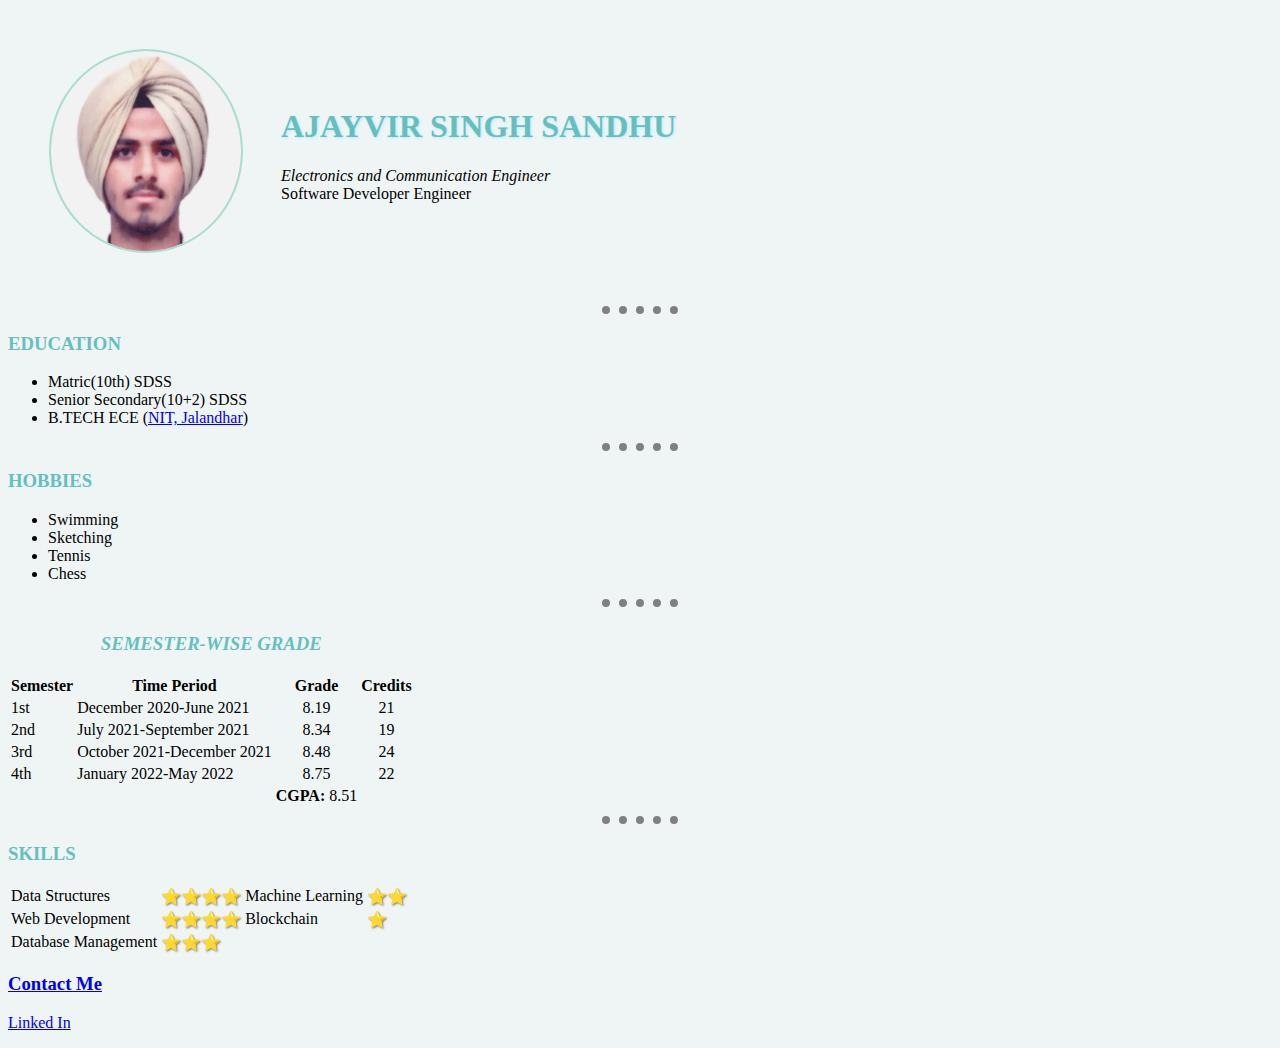
<file: index.html>
<!DOCTYPE html>
<html lang="en" dir="ltr">

<head>
  <meta charset="utf-8">
  <meta name="description" content="Ajayvir's CV...">
  <meta name="viewport" content="width=device-width, initial-scale=1.0">
  <title>Ajayvir's site</title>
<link rel="stylesheet" href="CSS/styles.css">

</head>

<body>
  <table cellspacing="40">
    <tr>
      <td><a href="pp.html"><img class="kk" src="ajpic2010.png" height="200" width="190" alt="Ajay profile pic!" /></a>

      </td>
      <td>
        <h1 style="text-shadow: 1px 1px 3px #B8E8FC;"><strong>AJAYVIR SINGH SANDHU</strong></h1>
        <p>
          <em>Electronics and Communication Engineer
          </em>
          <br>
          Software Developer Engineer
        </p>
      </td>
    </tr>
  </table>


    <hr>
  <h3>
    EDUCATION
  </h3>
  <ul>
    <li>
      Matric(10th) SDSS
    </li>
    <li>
      Senior Secondary(10+2) SDSS
    </li>
    <li>
      B.TECH ECE (<a href="https://www.nitj.ac.in/">NIT, Jalandhar</a>)
    </li>
  </ul>
  <hr>
  <h3>HOBBIES</h3>
  <ul>
    <li>
      Swimming
    </li>
    <li>
      Sketching
    </li>
    <li>
      Tennis
    </li>
    <li>
      Chess
    </li>
  </ul>
  <hr>
<table>
<thead>
  <th>Semester</th>
  <th>
    Time Period
  </th>
  <th>
    Grade
  </th>
  <th>
    Credits
  </th>
</thead>
  <tbody>
    <tr>
      <td>
        1st
      </td>
      <td>
        December 2020-June 2021
      </td>
      <td>
        <center>

          8.19
        </center>

      </td>
      <td>
        <center>
          21
        </center>
      </td>
    </tr>
    <tr>
      <td>
        2nd
      </td>
      <td>
        July 2021-September 2021
      </td>
      <td>
        <center>
          8.34
        </center>
      </td>
      <td>
        <center>
          19
        </center>
      </td>
    </tr>
    <tr>
      <td>
        3rd
      </td>
      <td>
        October 2021-December 2021
      </td>
      <td>
        <center>
          8.48
        </center>
      </td>
      <td>
        <center>
          24
        </center>
      </td>
    </tr>
    <tr>
      <td>
        4th
      </td>
      <td>
        January 2022-May 2022
      </td>
      <td>
        <center>
          8.75
        </center>
      </td>
      <td>
        <center>
          22
        </center>
      </td>
    </tr>
<tr>
  <td></td>
  <td></td>
  <td>
    <strong>CGPA:</strong>
    8.51
  </td>
</tr>

  </tbody>
  <tfoot>
      <caption><h3><em>SEMESTER-WISE GRADE</em></h3></caption>
  </tfoot>
</table>

<hr>
    <h3><strong>SKILLS</strong></h3>
<table>
  <thead>

  </thead>
  <tbody>
    <tr>
      <td>
        Data Structures
      </td>
      <td class="star">
        ⭐⭐⭐⭐
      </td>
      <td >
        Machine Learning
      </td>
      <td class="star">
        ⭐⭐
      </td>
    </tr>
    <tr>
      <td>
        Web Development
      </td>
      <td class="star">
          ⭐⭐⭐⭐
      </td>
      <td>
        Blockchain
      </td>
      <td class="star">
        ⭐
      </td>
    </tr>
    <tr>
      <td>
        Database Management
      </td>
      <td class="star">
        ⭐⭐⭐
      </td>
    </tr>
  </tbody>

</table>

<h3>
  <a href="contact.html">Contact Me</a>
</h3>
<p>
  <a href="https://www.linkedin.com/in/ajayvir-sandhu-043916242/">Linked In</a>
</p>
</body>
</html>
</file>
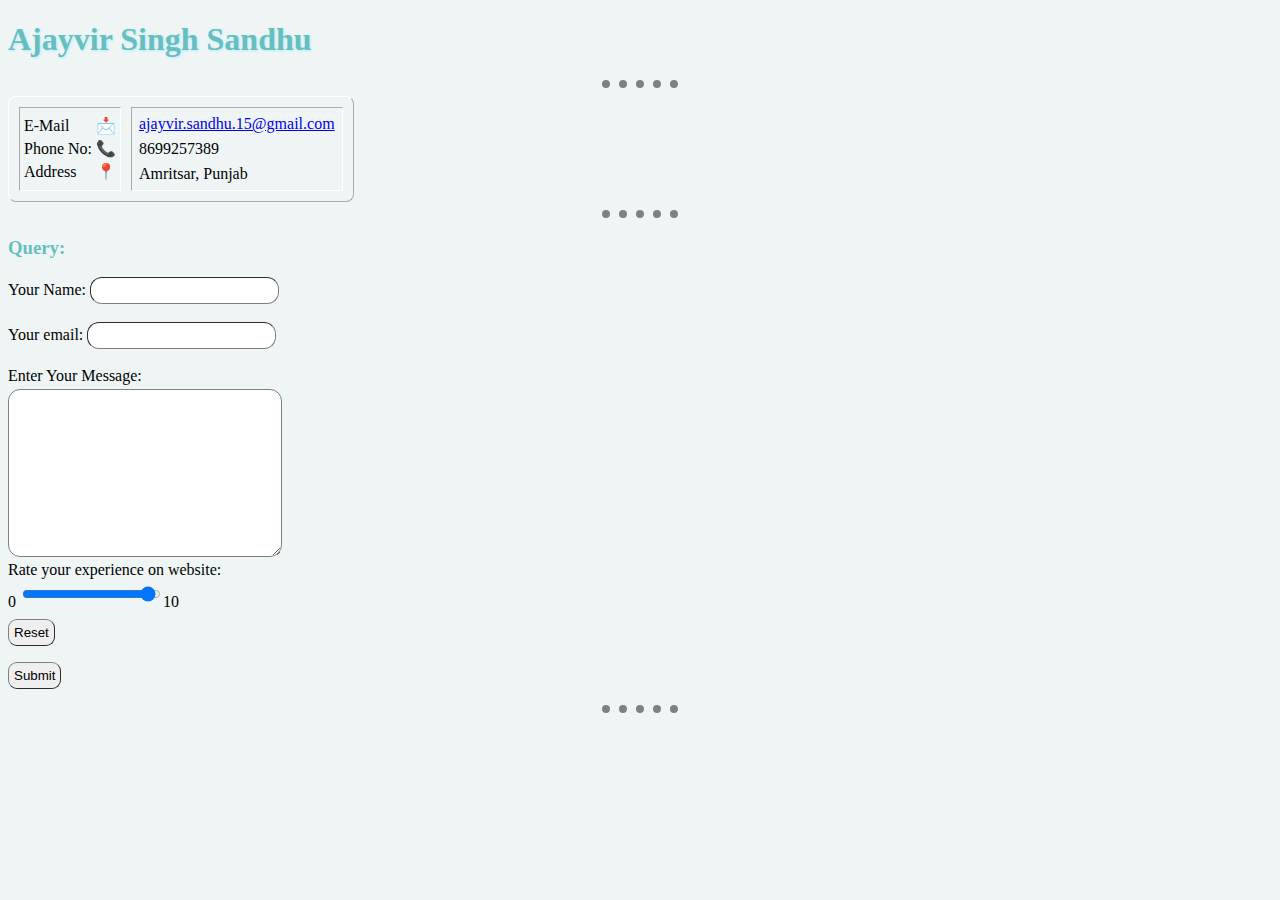
<file: contact.html>
<!DOCTYPE html>
<html lang="en" dir="ltr">
  <head>
    <meta charset="utf-8">
    <meta name="viewport" content="width=device-width, initial scale=1.0" />
    <meta name="description" content="All About AJAYVIR" />
    <title>Contact Details</title>
    <link rel="stylesheet" href="CSS/styles.css">
<style media="screen">
  input{
    border-color: grey;
    border-width: 1px;
    border-radius: 12px;
    padding: 5px;
  }
  textarea{
    margin-top: 4px;
    border-color: grey;
    border-width: 1px;
    border-radius: 12px;
    padding: 8px;
  }
  .t1:hover{
    box-shadow: 0 0 5px grey;
  }
</style>
  </head>
  <body>
    <h1 style="text-shadow: 1px 1px 3px #B8E8FC;">
        Ajayvir Singh Sandhu
    </h1>
    <hr>
    <table class="t1" border="1" cellspacing="10" style="border-color:white;border-width:1px;border-radius:8px;">
      <tr>
        <td>
          <table>
            <tr>
              <td>
                E-Mail
              </td>
              <td>
                📩
              </td>
            </tr>
            <tr>
              <td>
                Phone No:
              </td>
              <td>
                📞
              </td>
            </tr>
            <tr>
              <td>
                Address
              </td>
              <td>
                <center>

                  📍
                </center>
              </td>
            </tr>
          </table>
        </td>
        <td>
          <table cellspacing="5">
            <tr>
              <td>
                <a href="https://mail.google.com/mail/u/0/?pli=1#inbox">ajayvir.sandhu.15@gmail.com</a>
              </td>
            </tr>
            <tr>
              <td>
                8699257389
              </td>
            </tr>
            <tr>
              <td>
                Amritsar, Punjab
              </td>
            </tr>
          </table>
        </td>
      </tr>
    </table>
<hr>
<h3>Query:</h3>
<form action="mailto:ajayvir.sandhu.15@gmail.com" method="post" enctype="text/plain">

  <label>Your Name: </label>
<input class="shadow" type="text" name="name" value="">
<br>
<br>
<label>Your email: </label>
<input class="shadow" type="email" name="mail" value="">
<br>
<br>
<label>Enter Your Message: </label>
<br>
<textarea class="shadow" name="message" rows="10" cols="30"></textarea>
<br>

<label>Rate your experience on website:</label>
<br><label>0</label>
<input type="range" name="rating" value="100"><label>10</label>
<br>
<input class="shadow" type="reset" name="" value="Reset" style="margin-top: 8px;margin-bottom:8px;border-radius:9px;">
<br>
<input class="shadow" type="submit" name="Submit" value="Submit" style="margin-top: 8px;margin-bottom:8px;border-radius:9px;">
<br>
</form>
<hr>
  </body>
</html>
</file>
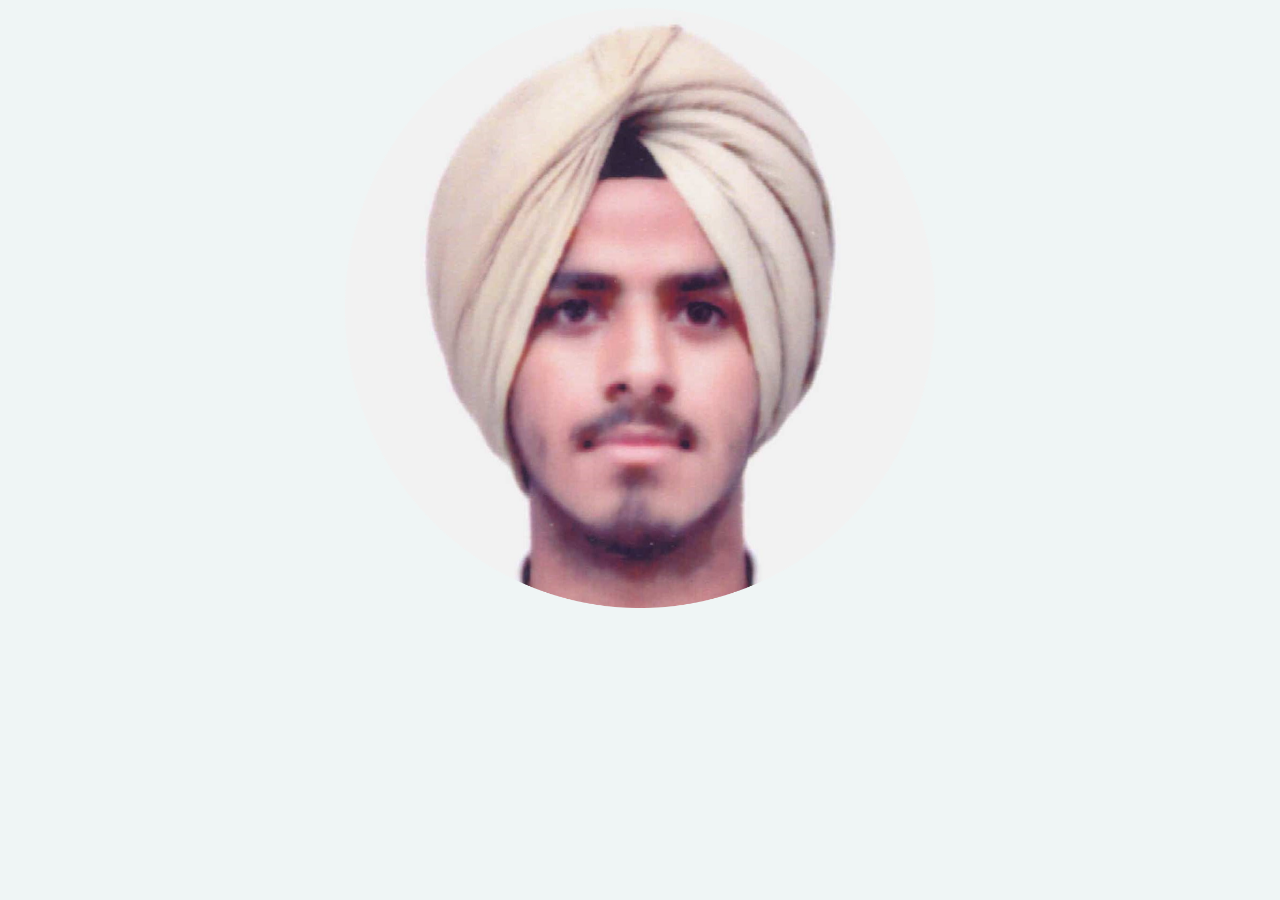
<file: pp.html>
<!DOCTYPE html>
<html lang="en" dir="ltr">
  <head>
    <meta charset="utf-8">
    <meta name="viewport" content="width=device-width, initial-scale=1.0"/>
    <title>Profile Picture</title>
    <link rel="stylesheet" href="CSS/styles.css">
  </head>
  <body style="background-color: #EEEEE;">

    <center>
      <img src="ajpic2010.png" height="600" width="590" alt="pp" />
    </center>
    
  </body>
</html>
</file>
<file: CSS/styles.css>
body{
  background-color: #EFF5F5;
}
  hr{
  border-color: grey;
    border-style:dotted none none none;
    border-width: 8px;
    width: 6%;
  }
  h1,h3{
    color: #66bfbf;
  }

.shadow:hover{
  box-shadow: 0 0 3px grey;
}
.kk {
  border-radius:100%;
  background-color: #ADDDD0;
  padding: 1%;
  border-width: 6px;
}

.kk:hover{
  background-color: #79B4B7;
}

.star{
  text-shadow: 1px 1px 2px grey;
}
</file>
